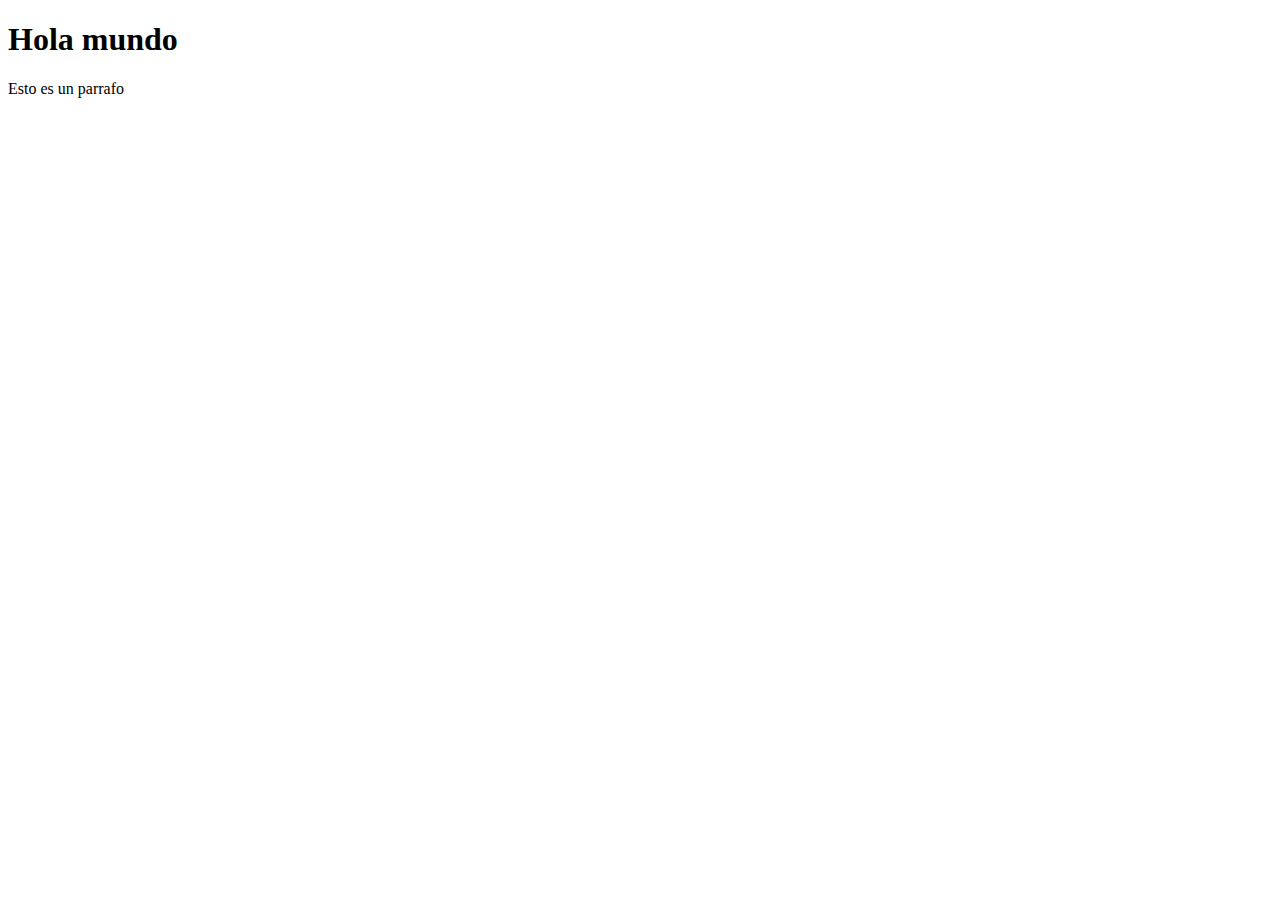
<file: proyectos/index.html>
<!DOCTYPE html>
<html lang="en">
<head>
    <meta charset="UTF-8">
    <meta name="viewport" content="width=device-width, initial-scale=1.0">
    <title>Document</title>
</head>
<body>
    <h1>Hola mundo</h1>
    <p>Esto es un parrafo</p>
</body>
</html>
</file>
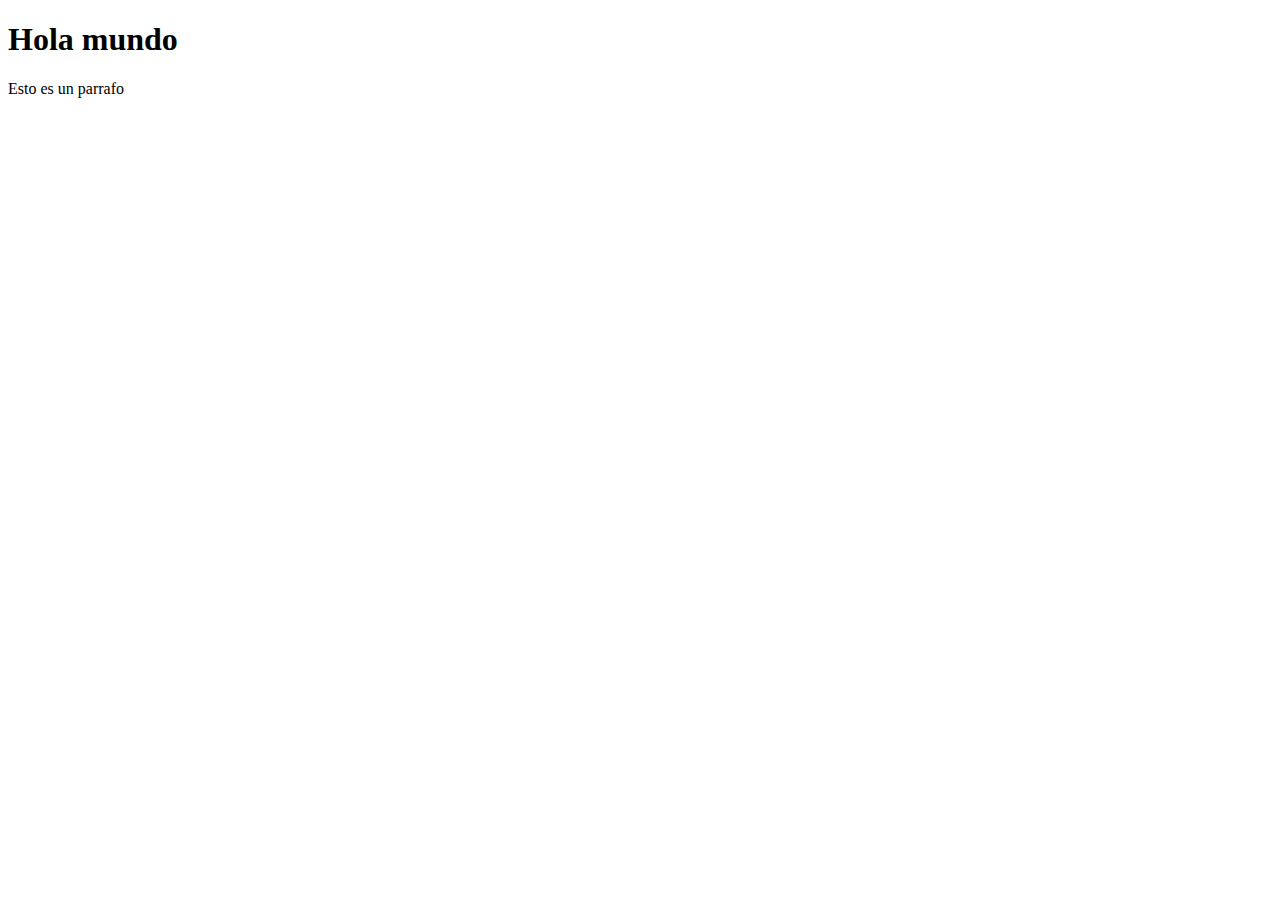
<file: proyectos/sesion1/index2.html>
<!DOCTYPE html>
<html lang="en">
<head>
    <meta charset="UTF-8">
    <meta name="viewport" content="width=device-width, initial-scale=1.0">
    <title>Document</title>
</head>
<body>
    <!-- esto es un comentario-->
    <h1>Hola mundo</h1>
    <!-- hay hasta 6 tamaños de <h>-->
    <!-- solo h1 por pagina, y no mas de 2 h2-->
    <p>Esto es un parrafo</p>
    <a href="index.html"></a>
</body>
</html>
</file>
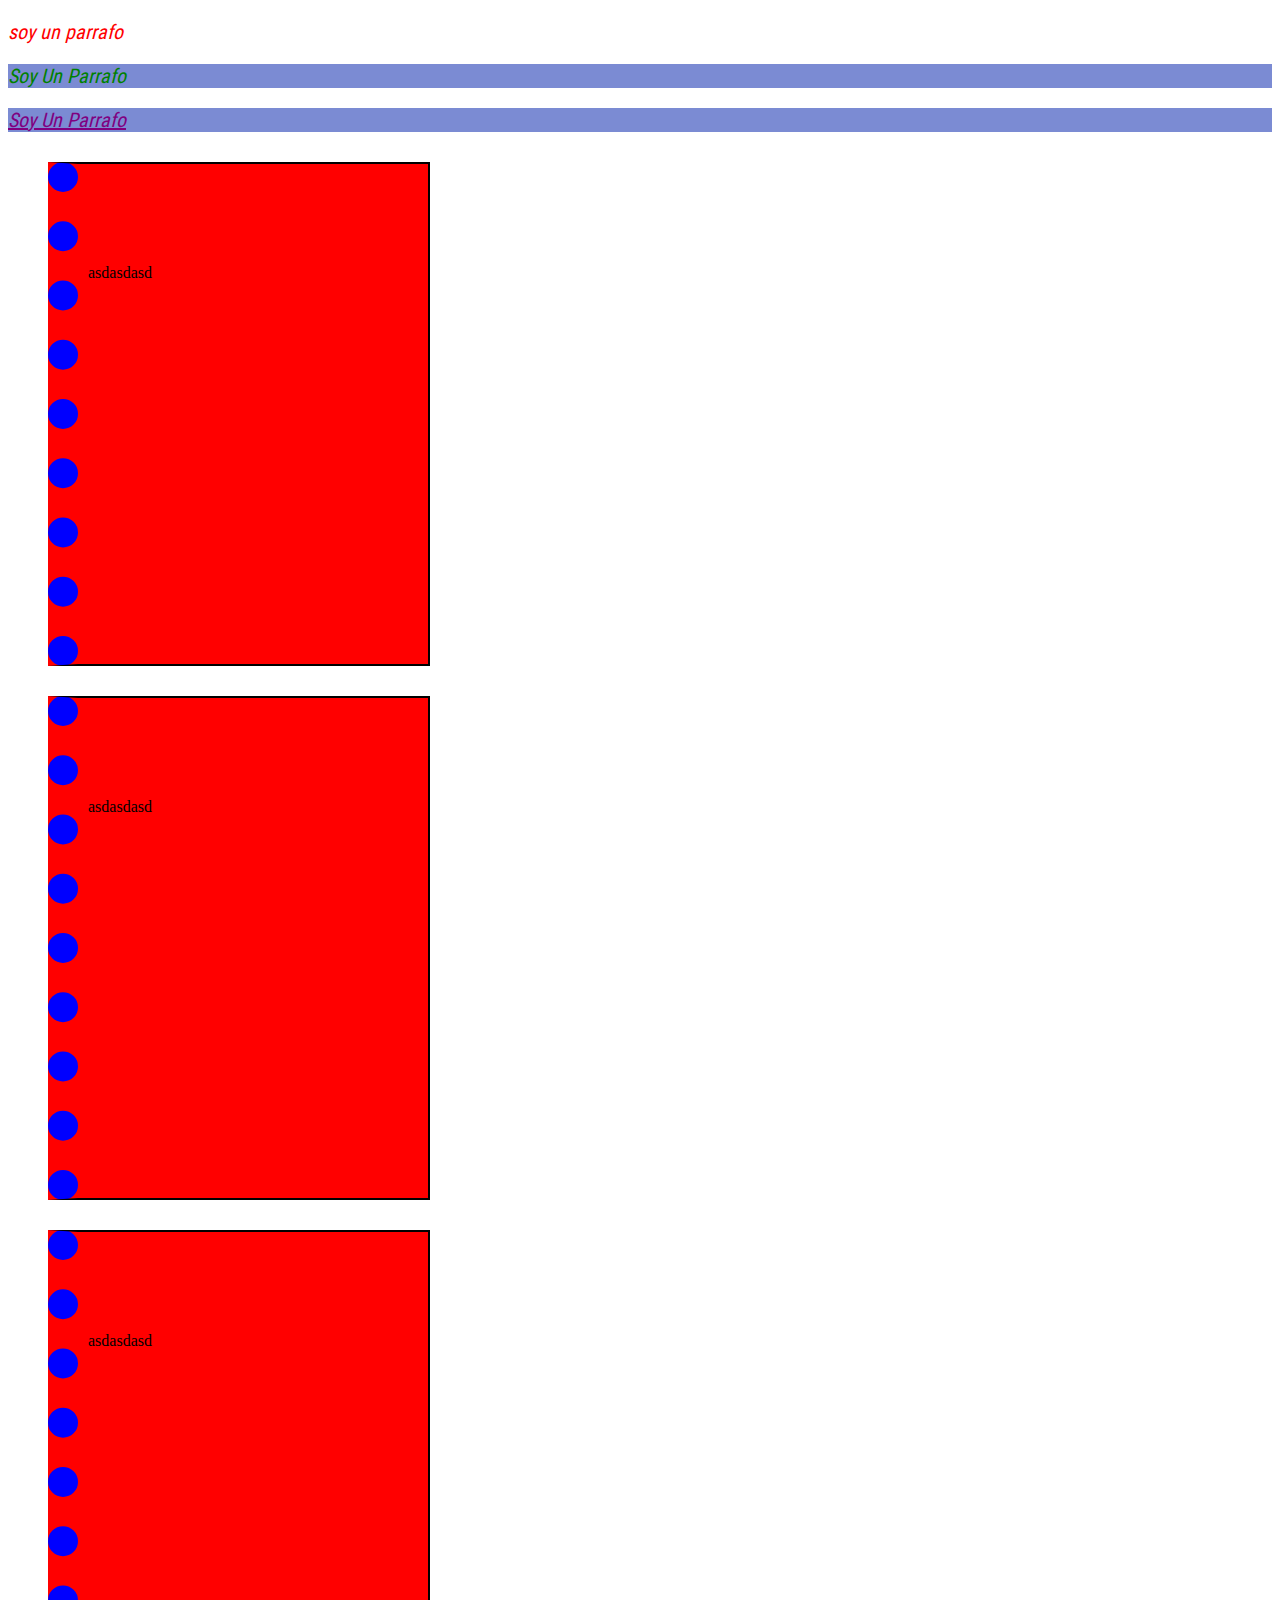
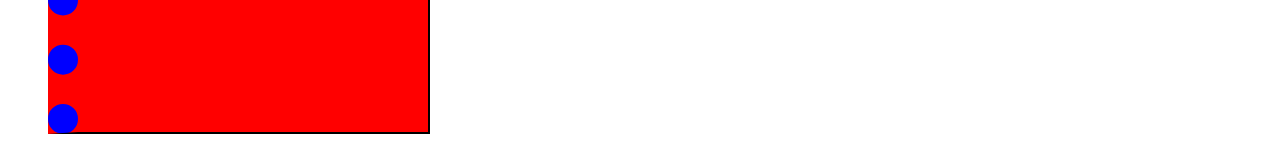
<file: proyectos/sesion1/indexProfe2.html>
<!DOCTYPE html>
<html lang="en">
<head>
    <meta charset="UTF-8">
    <meta name="viewport" content="width=device-width, initial-scale=1.0">
    <title>Document</title>
    <link rel="stylesheet" href="./estilos/index.css">
</head>
<body>
    <p>soy un parrafo</p>
    <p class="miParrafo">soy un parrafo</p>
    <p id="parrafo3" class="miParrafo">soy un parrafo</p>

    <div>asdasdasd</div>
    <div>asdasdasd</div>
    <div>asdasdasd</div>
    
</body>
</html>
</file>
<file: proyectos/sesion1/estilos/index.css>
@font-face {
    font-family: 'Roboto';
    src: url('../fonts/RobotoCondensed-Regular.ttf');
    font-weight: normal;
    font-style: normal;
}

@font-face {
    font-family: 'Roboto Italic';
    src: url('../fonts/RobotoCondensed-LightItalic.ttf');
    font-weight: lighter;
    font-style: italic;
}

@font-face {
    font-family: 'Roboto Light';
    src: url('../fonts/RobotoCondensed-Light.ttf');
    font-weight: lighter;
    font-style: normal;
}

#parrafo3{
    color: purple;
}

.miParrafo{
    color: blue;
}


.miParrafo{
    color: green;
}

p{
    color: red;
}
p, a{
    font-size: 20px;
}

p, .miParrafo{
    font-style: italic;
}

p.miParrafo{
    text-transform: capitalize;
}

#parrafo3.miParrafo{
    text-decoration: underline;
}

.miParrafo{
    background-color: red;
    background-color: #224466;
    background-color: rgb(90, 110, 200);
    background-color: #224466c4;
    background-color: rgba(90, 110, 200, 0.8);
}

p{
    font-family: 'Roboto Condensed', sans-serif;
    font-family: 'Roboto', sans-serif;
}

div{
    background-color: red;
    height: 300px;
    width: 300px;;
    margin: 20px 10px 30px 40px;
    padding: 100px 10px;
    border: 2px solid #000;
    margin-top: 30px;
    border-left: 30px dotted blue;
    padding-right: 40px;
}
</file>
